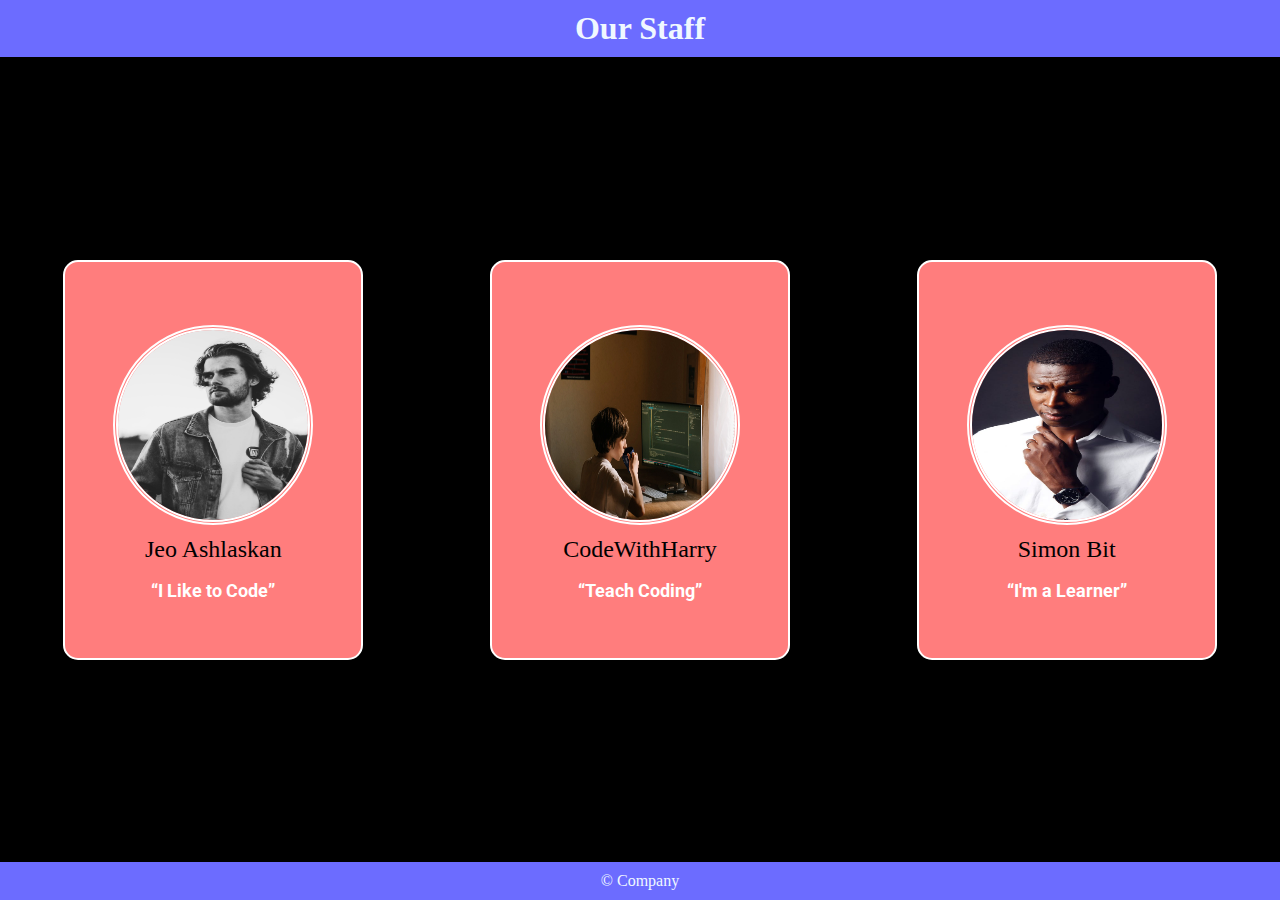
<file: index.html>
<!DOCTYPE html>
<html lang="en">

<head>
    <meta charset="UTF-8">
    <meta http-equiv="X-UA-Compatible" content="IE=edge">
    <meta name="viewport" content="width=device-width, initial-scale=1.0">
    <title>CSS Card Project</title>
    <link rel="stylesheet" href="card.css">
</head>

<body>
    <h1>Our Staff</h1>

    <header>
        
        <div class="navbar">
            <nav>
                <ul>
                    <li><a href="#profile1">Jeo</a></li>
                    <li><a href="#profile2">Harry</a></li>
                    <li><a href="#profile3">Simon</a></li>
                </ul>
            </nav>
        </div>
        
    </header>

    <main>

        <div class="card" id="profile1">
            <img src="Assets/jeo.jpeg" alt="Jeo" title="Our Staff">
            <p class="name">Jeo Ashlaskan</p>
            <p class="quote"><q>I Like to Code</q></p>
        </div>

        <div class="card" id="profile2">
            <img src="Assets/harry.webp" alt="Jeo" title="Our Staff">
            <p class="name">CodeWithHarry</p>
            <p class="quote"><q>Teach Coding</q></p>
        </div>

        <div class="card" id="profile3">
            <img src="Assets/simon3.jpeg" alt="Jeo" title="Our Staff">
            <p class="name">Simon Bit</p>
            <p class="quote"><q>I'm a Learner</q></p>
        </div>

    </main>

    <footer>
        &copy; Company
    </footer>

</body>

</html>
</file>
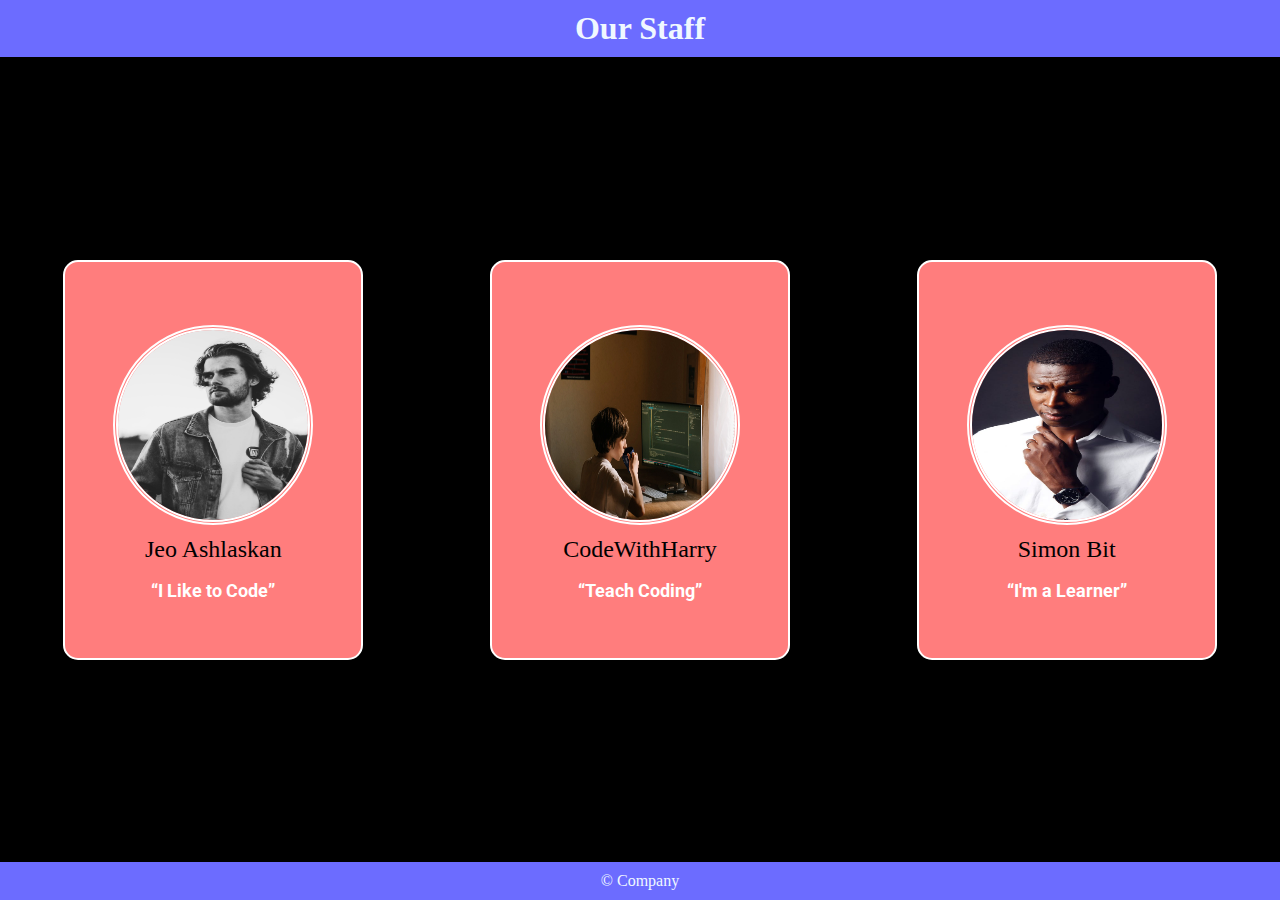
<file: Card.html>
<!DOCTYPE html>
<html lang="en">

<head>
    <meta charset="UTF-8">
    <meta http-equiv="X-UA-Compatible" content="IE=edge">
    <meta name="viewport" content="width=device-width, initial-scale=1.0">
    <title>CSS Card Project</title>
    <link rel="stylesheet" href="card.css">
</head>

<body>
    <h1>Our Staff</h1>

    <header>
        
        <div class="navbar">
            <nav>
                <ul>
                    <li><a href="#profile1">Jeo</a></li>
                    <li><a href="#profile2">Harry</a></li>
                    <li><a href="#profile3">Simon</a></li>
                </ul>
            </nav>
        </div>
        
    </header>

    <main>

        <div class="card" id="profile1">
            <img src="Assets/jeo.jpeg" alt="Jeo" title="Our Staff">
            <p class="name">Jeo Ashlaskan</p>
            <p class="quote"><q>I Like to Code</q></p>
        </div>

        <div class="card" id="profile2">
            <img src="Assets/harry.webp" alt="Jeo" title="Our Staff">
            <p class="name">CodeWithHarry</p>
            <p class="quote"><q>Teach Coding</q></p>
        </div>

        <div class="card" id="profile3">
            <img src="Assets/simon3.jpeg" alt="Jeo" title="Our Staff">
            <p class="name">Simon Bit</p>
            <p class="quote"><q>I'm a Learner</q></p>
        </div>

    </main>

    <footer>
        &copy; Company
    </footer>

</body>

</html>
</file>
<file: card.css>
@import url('https://fonts.googleapis.com/css2?family=Roboto:wght@300&display=swap');

/* CSS Reset */
* {
    margin: 0;
    padding: 0;
    box-sizing: border-box;
}

/* Headers Starts  */
header {
    position: sticky;
    top: 0;
    background-color: #fff;
    z-index: 1;
}
h1 {
    background-color: rgba(17, 17, 255, 0.616);
    font-family: cursive;
    color: aliceblue ;
    text-align: center;
    width: 100%;
    padding: 10px;
}
header .navbar nav ul {
    font-family: cursive;
    padding: 10px;
    display: flex;
    justify-content: space-evenly;
}
header .navbar nav ul li {
    list-style: none;
}
header .navbar nav ul li a {
    padding: 3px 10vw;
    color: #000;
    text-decoration: none;
}
header .navbar nav ul li a:hover, header .navbar nav ul li a:focus {
    background-color: #000;
    color: #FFF;
    border-radius: 4px;
}
/* Header Ends  */

/* Card Starts  */
main {
    background-color: #000;
    display: flex;
    flex-wrap: wrap;
    justify-content: center;
    align-items: center;
    width: 100vw;
    min-height: calc(100vh - 95px);
}
.card {
    display: flex;
    flex-direction: column;
    justify-content: center;
    align-items: center;
    min-width: 300px;
    min-height: 400px;
    background-color: rgb(255, 125, 125);
    border: 2px solid rgb(255, 255, 255);
    margin: 10px auto;
    border-radius: 15px;
}
.card img {
    width: 200px;
    height: 200px;
    display: block;
    margin: 20px auto 0px;
    border: 5px double rgb(255, 255, 255);
    border-radius: 80%;
}
.card p {
    text-align: center;
    line-height: 2;
}
.name {
    font-size: x-large;
    font-family: cursive;
}
.quote {
    font-size: large;
    margin-bottom: 5px;
    font-family: 'Roboto', sans-serif;
    color: #FFF;
    font-weight: 700;
}
/* Card Ends  */

/* Footer Starts  */
footer {
    background-color: rgba(17, 17, 255, 0.616);
    font-family: cursive;
    color: aliceblue ;
    text-align: center;
    width: 100%;
    padding: 10px;
}
/* Footer Ends  */

/* Rsponsiveness */
@media screen and (min-width: 900px) {
    header .navbar {
        display: none;
    }
}
</file>
